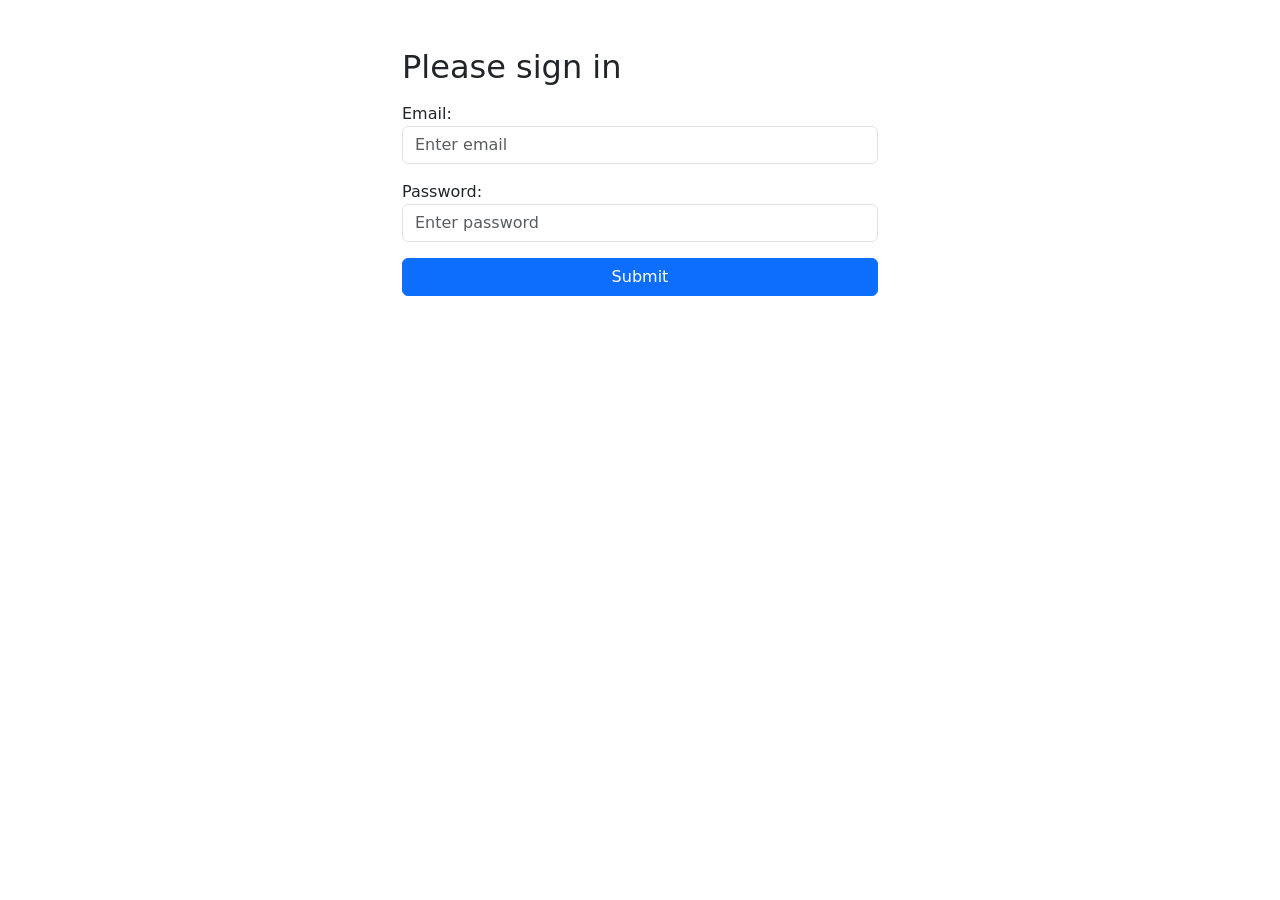
<file: templates/auth.html>
<!-- Link https://www.w3schools.com/bootstrap5/bootstrap_forms.php --> 
<!DOCTYPE html>
<html lang="en">
<head>
  <title>Bootstrap Example</title>
  <meta charset="utf-8">
  <meta name="viewport" content="width=device-width, initial-scale=1">
  <link href="https://cdn.jsdelivr.net/npm/bootstrap@5.3.8/dist/css/bootstrap.min.css" rel="stylesheet">
  <script src="https://cdn.jsdelivr.net/npm/bootstrap@5.3.8/dist/js/bootstrap.bundle.min.js"></script>
</head>
<body>

<div class="container mt-5" style="max-width: 500px;">
  <h2>Please sign in</h2>
  <form action="/action_page.php">
    <div class="mb-3 mt-3">
      <label for="email">Email:</label>
      <input type="email" class="form-control" id="email" placeholder="Enter email" name="email">
    </div>
    <div class="mb-3">
      <label for="pwd">Password:</label>
      <input type="password" class="form-control" id="pwd" placeholder="Enter password" name="pswd">
    </div>


    <div class="d-grid gap-2">
      <button type="submit" class="btn btn-primary w-100">Submit</button>
    </div>
  </form>
</div>

</body>
</html>
</file>
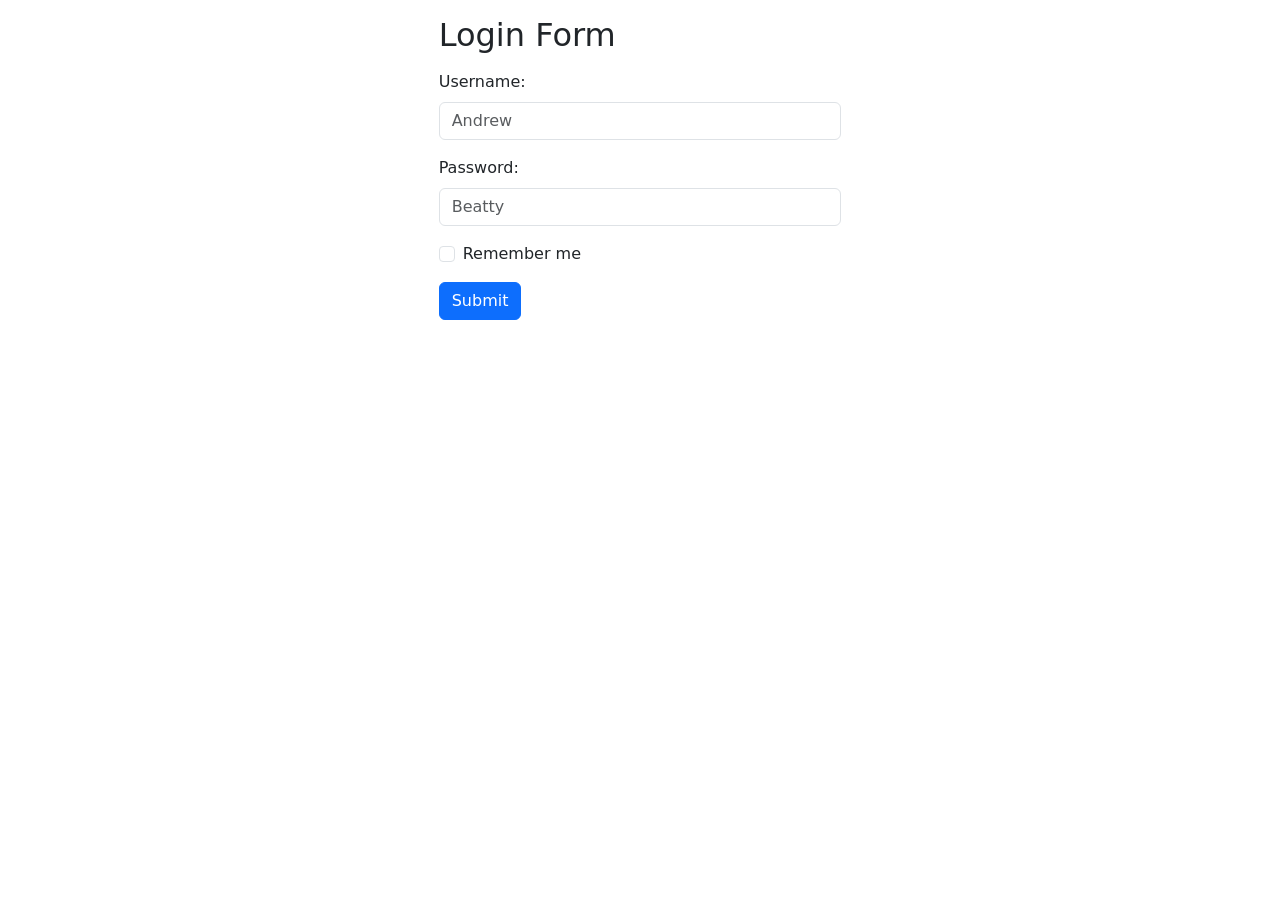
<file: templates/login.html>
<!-- Reference : https://www.w3schools.com/bootstrap5/bootstrap_forms.php-->
 <!DOCTYPE html>
<html lang="en">
<head>
  <title>Login</title>
  <meta charset="utf-8">
  <meta name="viewport" content="width=device-width, initial-scale=1">
  <link href="https://cdn.jsdelivr.net/npm/bootstrap@5.3.3/dist/css/bootstrap.min.css" rel="stylesheet">
</head>

<div class="container mt-3 col-md-4">
  <h2>Login Form</h2>
  <form action="/login" method="POST">
    <div class="mb-3 mt-3">
      <label for="username" class="form-label">Username:</label>
      <input type="text" class="form-control" id="username" placeholder="Andrew" name="username" required>
    </div>
    <div class="mb-3">
      <label for="pwd" class="form-label">Password:</label>
      <input type="password" class="form-control" id="pwd" placeholder="Beatty" name="password" required>
    </div>
    <div class="form-check mb-3">
      <label class="form-check-label">
        <input class="form-check-input" type="checkbox" name="remember"> Remember me
      </label>
    </div>    
    <button type="submit" class="btn btn-primary">Submit</button>
  </form>
</div>
</file>
